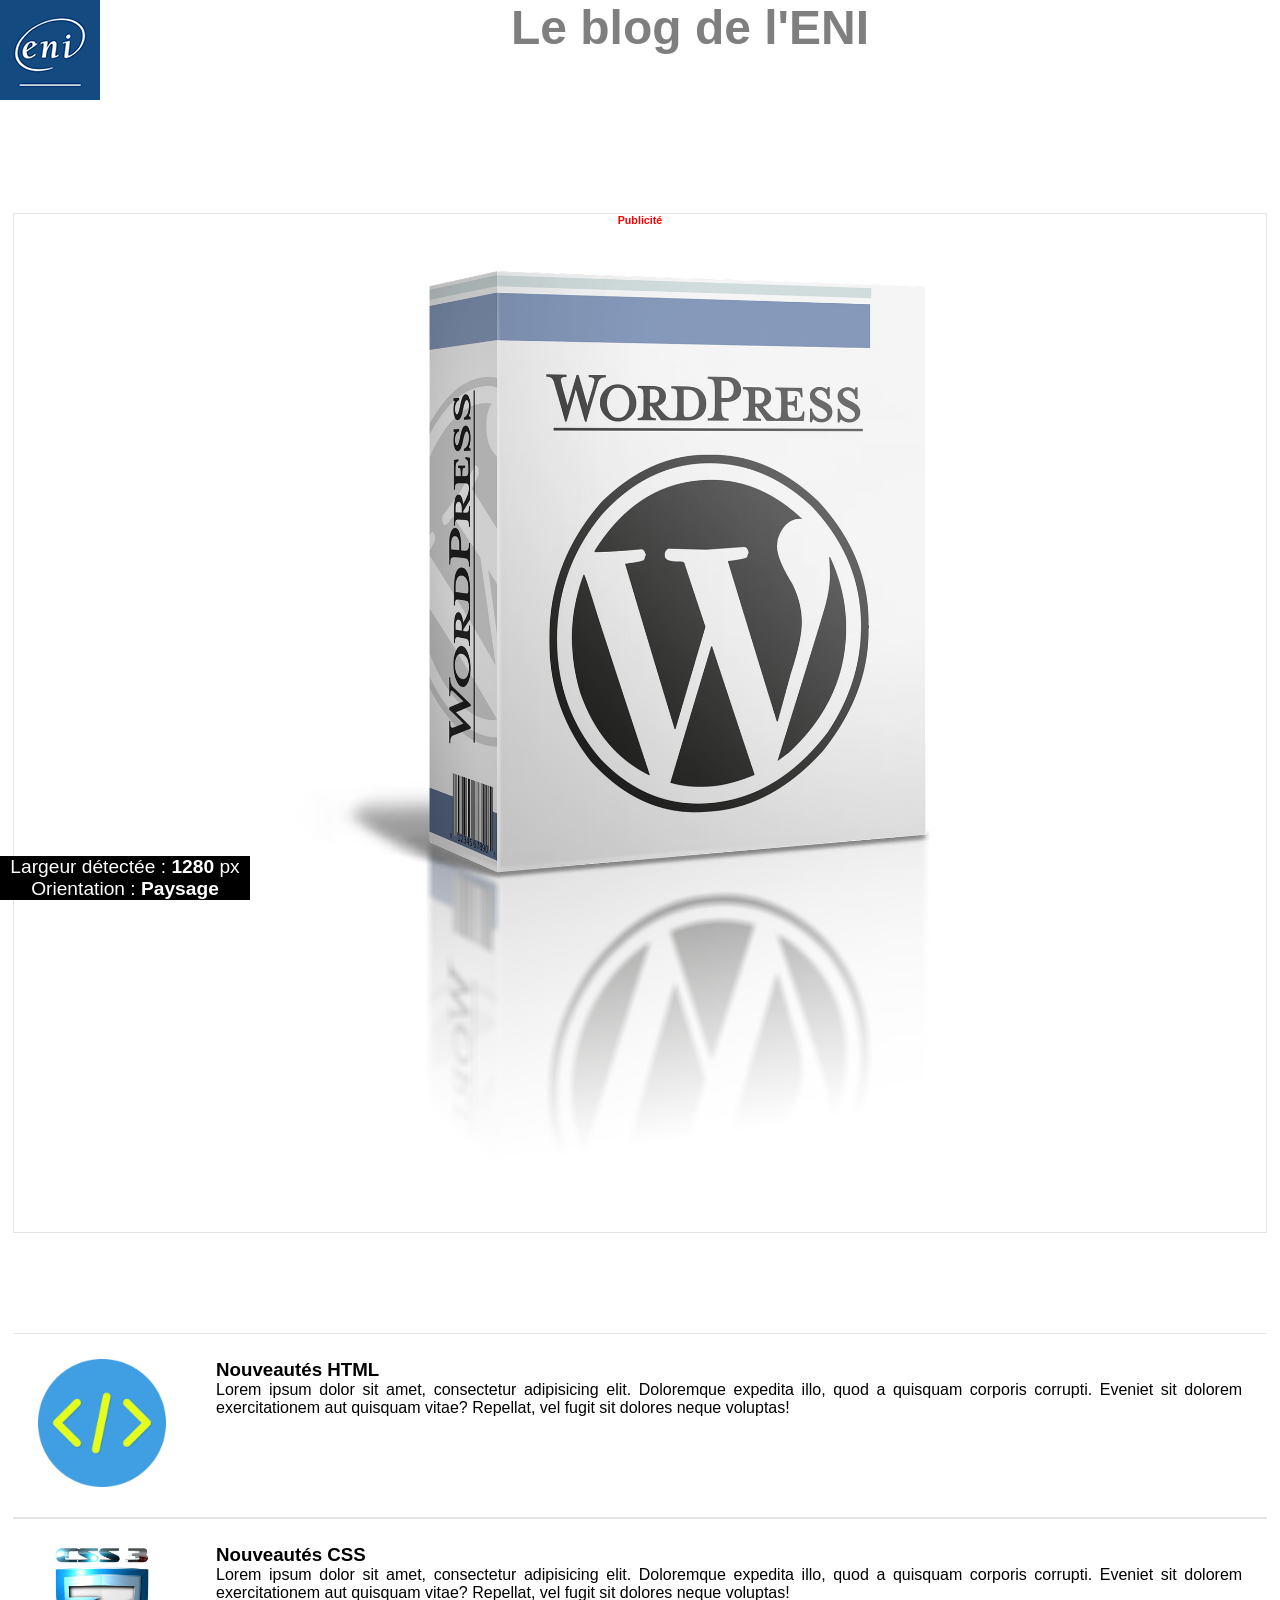
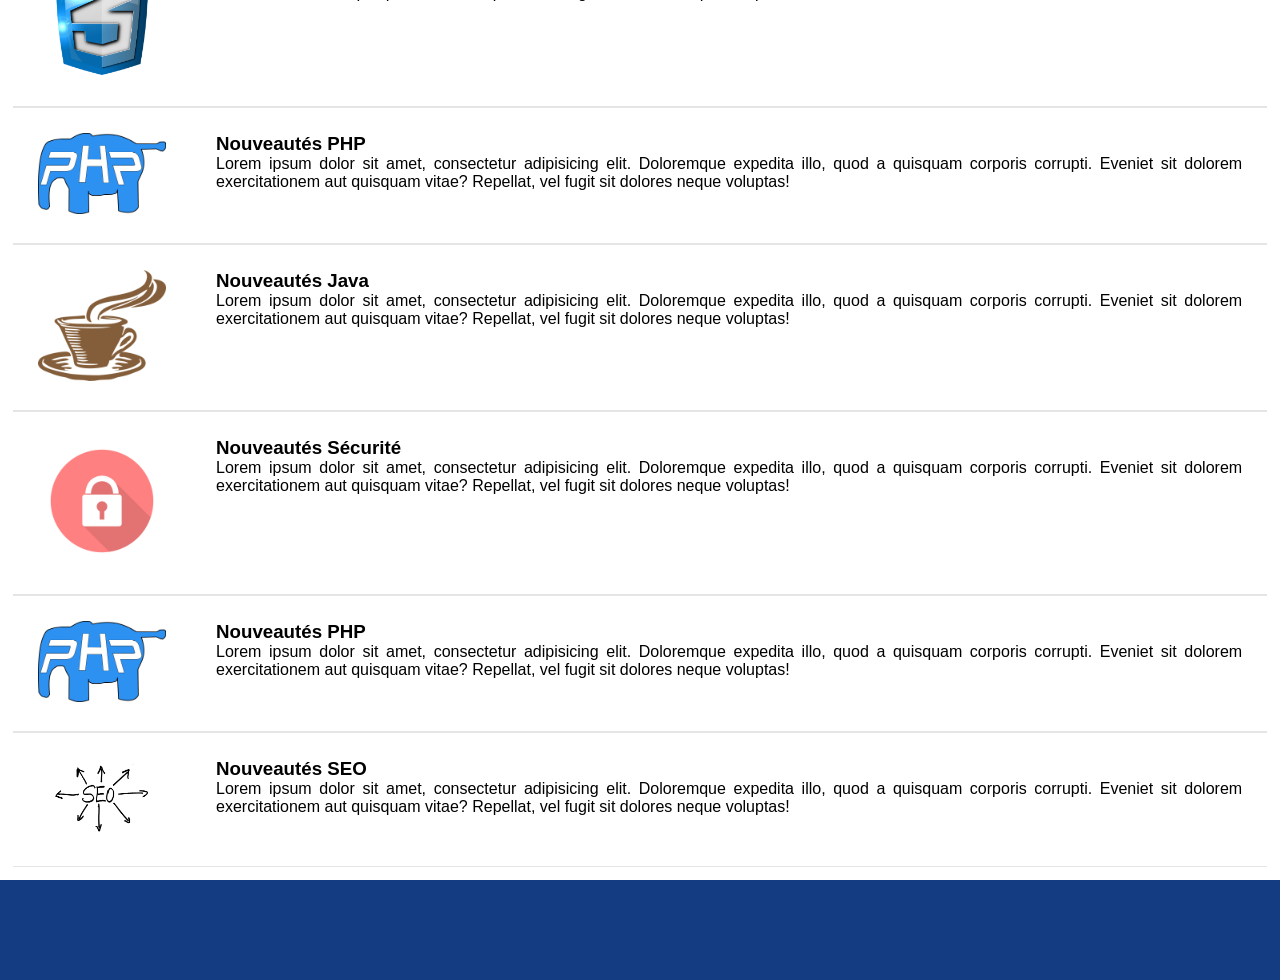
<file: la_responsivite/Pré-requis TP - Fichiers à télécharger-20260520/index.html>
<!DOCTYPE html>
<html lang="fr">
<head>
    <meta charset="UTF-8">
    <meta http-equiv="X-UA-Compatible" content="IE=edge">
    <meta name="viewport" content="width=device-width, initial-scale=1.0">
    <title>Media Queries</title>
    <link rel="stylesheet" href="style.css">
    <link rel="stylesheet" href="informations.css">
    <link rel="stylesheet" href="tp.css">
</head>
<body>
    <!--***************************************************************-->
    <!--Compteur de largeur-->
    <!--NE PAS MODIFIER-->
    <aside class="informations">
        Largeur détectée : <strong id="largeur">500</strong> px
        <br>
        Orientation : <strong id="orientation"></strong>
    </aside>
    <!--***************************************************************-->

    <section class="bandeau">
        <img src="Assets/Images/logo-eni.png" alt="Logo de l'ENI">
        <h1>Le blog de l'ENI</h1>
    </section>
    <main>
        <aside class="publicite">
            <h6>Publicité</h6>
            <a href="http://www.wordpress.com" target="_blank" noopener noreferrer>
                <img src="Assets/Images/pub_wordpress.png" alt="Publicité pour WordPress">
            </a>
        </aside>
        <section class="articles">
            <article>
                <div class="imageArticle">
                    <img src="Assets/Images/html.png" alt="Logo balises">
                </div>
                <div>
                    <h1>Nouveautés HTML</h1>
                    <p>Lorem ipsum dolor sit amet, consectetur adipisicing elit. Doloremque expedita illo, quod a quisquam corporis corrupti. Eveniet sit dolorem exercitationem aut quisquam vitae? Repellat, vel fugit sit dolores neque voluptas!</p>
                </div>
            </article>
            <article>
                <div class="imageArticle">
                    <img src="Assets/Images/css.png" alt="Logo css">
                </div>
                <div>
                    <h1>Nouveautés CSS</h1>
                    <p>Lorem ipsum dolor sit amet, consectetur adipisicing elit. Doloremque expedita illo, quod a quisquam corporis corrupti. Eveniet sit dolorem exercitationem aut quisquam vitae? Repellat, vel fugit sit dolores neque voluptas!</p>
                </div>
            </article>
            <article>
                <div class="imageArticle">
                    <img src="Assets/Images/php.png" alt="Logo php">
                </div>
                <div>
                    <h1>Nouveautés PHP</h1>
                    <p>Lorem ipsum dolor sit amet, consectetur adipisicing elit. Doloremque expedita illo, quod a quisquam corporis corrupti. Eveniet sit dolorem exercitationem aut quisquam vitae? Repellat, vel fugit sit dolores neque voluptas!</p>
                </div>
            </article>
            <article>
                <div class="imageArticle">
                    <img src="Assets/Images/java.png" alt="Logo java">
                </div>
                <div>
                    <h1>Nouveautés Java</h1>
                    <p>Lorem ipsum dolor sit amet, consectetur adipisicing elit. Doloremque expedita illo, quod a quisquam corporis corrupti. Eveniet sit dolorem exercitationem aut quisquam vitae? Repellat, vel fugit sit dolores neque voluptas!</p>
                </div>
            </article>
            <article>
                <div class="imageArticle">
                    <img src="Assets/Images/cyber-security.png" alt="Logo cyber-sécurité">
                </div>
                <div>
                    <h1>Nouveautés Sécurité</h1>
                    <p>Lorem ipsum dolor sit amet, consectetur adipisicing elit. Doloremque expedita illo, quod a quisquam corporis corrupti. Eveniet sit dolorem exercitationem aut quisquam vitae? Repellat, vel fugit sit dolores neque voluptas!</p>
                </div>
            </article>
            <article>
                <div class="imageArticle">
                    <img src="Assets/Images/php.png" alt="Logo php">
                </div>
                <div>
                    <h1>Nouveautés PHP</h1>
                    <p>Lorem ipsum dolor sit amet, consectetur adipisicing elit. Doloremque expedita illo, quod a quisquam corporis corrupti. Eveniet sit dolorem exercitationem aut quisquam vitae? Repellat, vel fugit sit dolores neque voluptas!</p>
                </div>
            </article>
            <article>
                <div class="imageArticle">
                    <img src="Assets/Images/search-engine-optimization.png" alt="Logo SEO">
                </div>
                <div>
                    <h1>Nouveautés SEO</h1>
                    <p>Lorem ipsum dolor sit amet, consectetur adipisicing elit. Doloremque expedita illo, quod a quisquam corporis corrupti. Eveniet sit dolorem exercitationem aut quisquam vitae? Repellat, vel fugit sit dolores neque voluptas!</p>
                </div>
            </article>
        </section>  
    </main>
    <footer>
        
    </footer>
    <script src="informations.js" async defer></script>
</body>
</html>
</file>
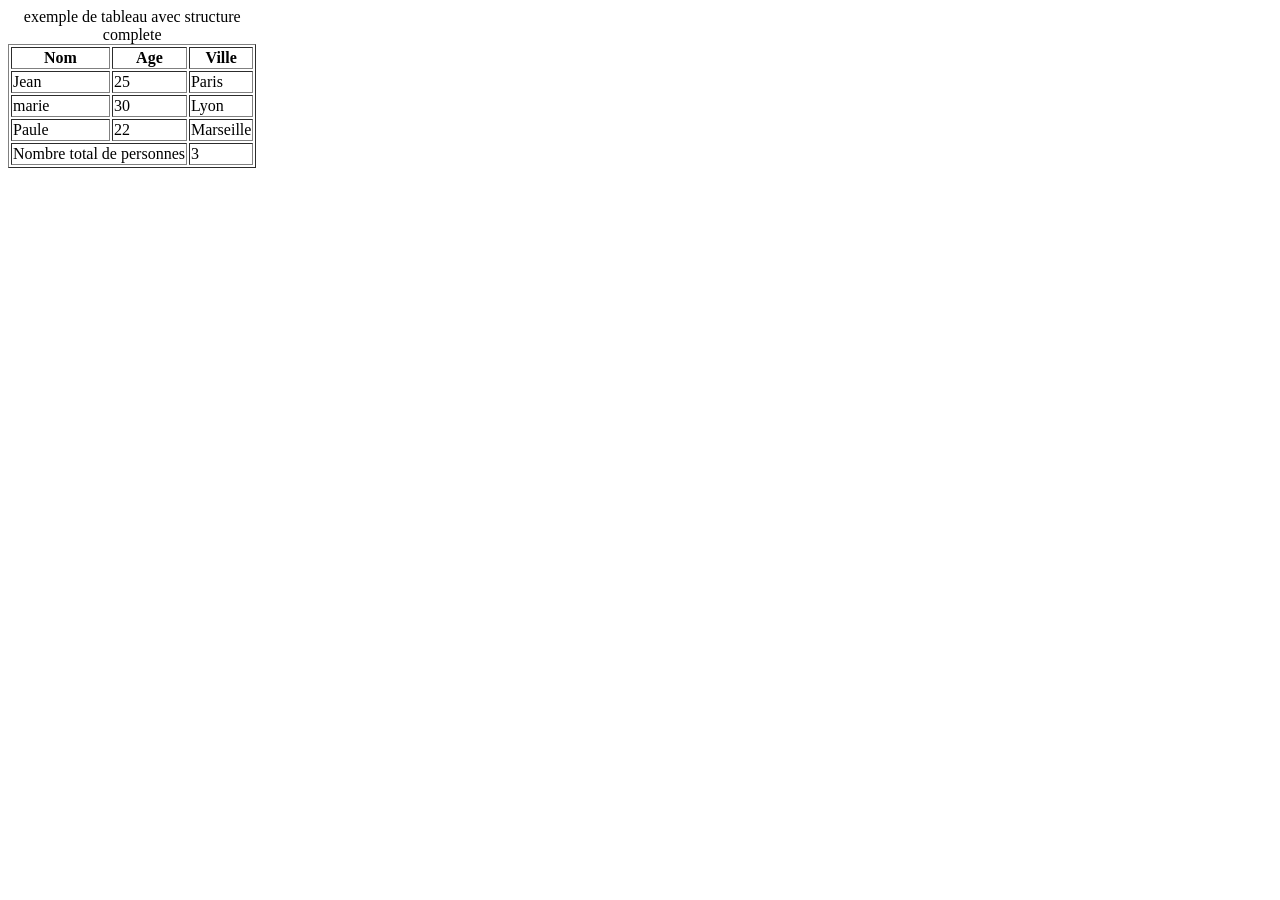
<file: tableau.html>
<!DOCTYPE html>
<html lang="en">
<head>
    <meta charset="UTF-8">
    <meta name="viewport" content="width=device-width, initial-scale=1.0">
    <title>exemple de tableau complexe</title>
</head>
<body>
    <table border="1">
<caption>exemple de tableau avec structure complete</caption>
        <thead>
            <tr>
                <th>Nom</th>
                <th>Age</th>
                <th>Ville</th>
            </tr>
        </thead>
        <tbody>
            <tr>
                <td>Jean</td>
                <td>25</td>
                <td>Paris</td>
            </tr>
            <tr>
                <td>marie</td>
                <td>30</td>
                <td>Lyon</td>
            </tr>
            <tr>
                <td>Paule</td>
                <td>22</td>
                <td>Marseille</td>
            </tr>
        </tbody>
        <tfoot>
            <tr>
                <td colspan="2"> Nombre total de personnes</td>
                <td>3</td>
            </tr>
        </tfoot>
    </table>
        

    
</body>
</html>
</file>
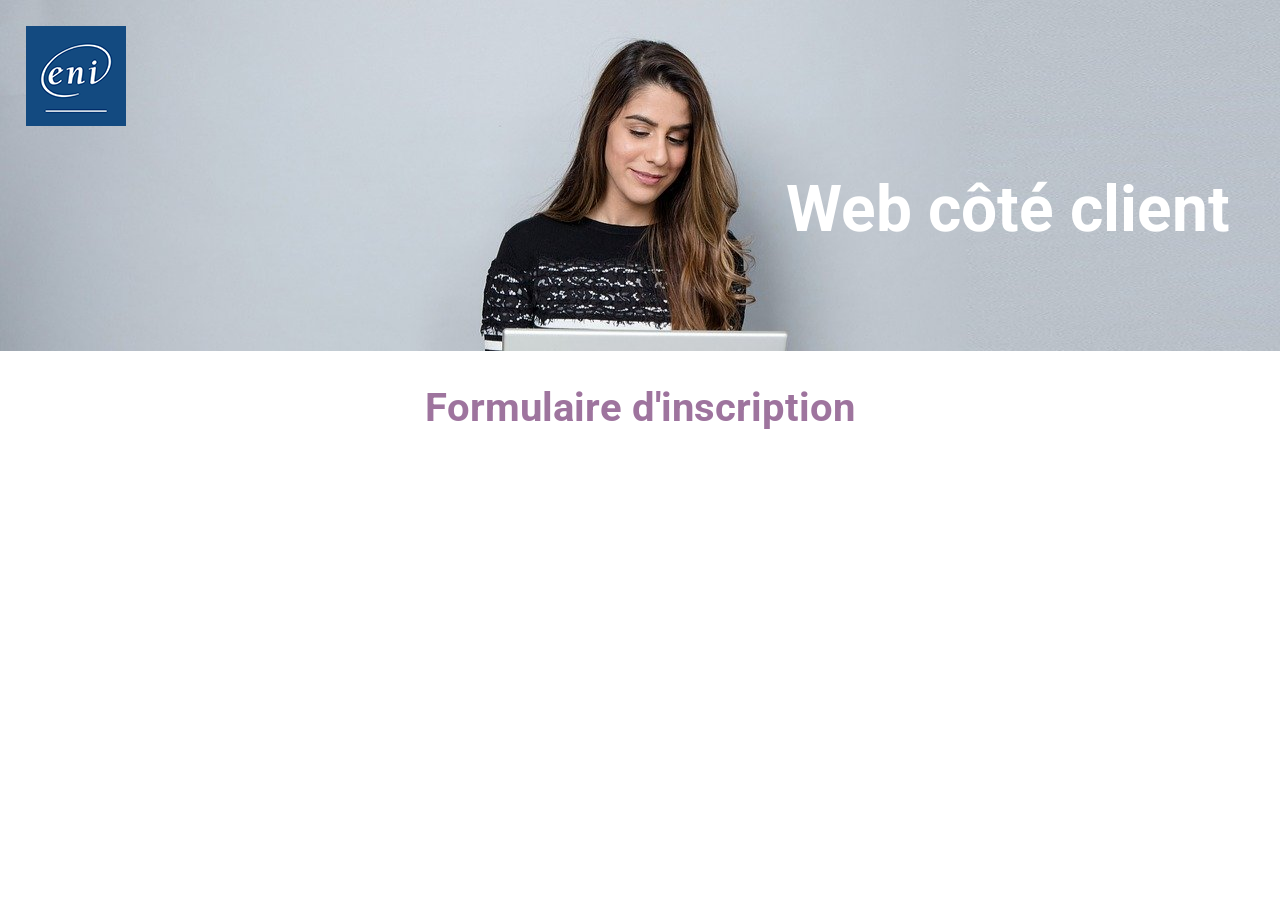
<file: la_responsivite/Pré-requis TP - Fichiers à télécharger-20260520 (1)/formulaire.html>
<!DOCTYPE html>
<html>
    <head>
        <meta charset="utf-8">
        <meta http-equiv="X-UA-Compatible" content="IE=edge">
        <title>Formulaire</title>
        <meta name="description" content="">
        <meta name="viewport" content="width=device-width, initial-scale=1">
        
        <link rel="stylesheet" href="header.css">
        <link rel="stylesheet" href="formulaire.css">  

    </head>
    <body>
        <header>
            <img src="images/logo-eni.png" alt="Logo de l'école ENI">
            <div class="titre">
                <h1>Web côté client</h1>
            </div>
        </header>
       <h2>Formulaire d'inscription</h2>

        <main>
            <section class="sectionForm">
                <!--Formulaire à insérer ici-->
            </section>
        </main>
    </body>
</html>
</file>
<file: la_responsivite/Pré-requis TP - Fichiers à télécharger-20260520/style.css>
/*
MOBILE FIRST
*/

* {
    margin: 0;
    padding: 0;
}

body {
    font-family: 'Open Sans', sans-serif;
}

main {
    display: flex;
    flex-direction: column;
    justify-content: center;
    padding: 1%
}

article {
    display: flex;
    border-top: 1px solid rgba(0, 0, 0, 0.1);
    border-bottom: 1px solid rgba(0, 0, 0, 0.1);
}

div {
    margin: 2%;
}

footer {
    height: 100px;
    background-color: rgb(20, 60, 130);
}

.bandeau {
    display: flex;
}

.publicite {
    display: flex;
    flex-direction: column;
    margin-top: 8%;
    margin-bottom: 8%;
    border: 1px solid rgba(0, 0, 0, 0.1);
}

.articles {
    flex-grow: 7;
}

.articles p {
    text-align: justify;
}

.bandeau h1 {
    font-size: 3em;
    text-align: center;
    width: 100%;
    color: rgba(0, 0, 0, 0.5);
}

.imageArticle img {
    width: 10vw;
}

.publicite h6 {
    text-align: center;
    color: red;
}

.publicite img{
    width: 60%;
}

.publicite a {
    text-align: center;
}
</file>
<file: la_responsivite/Pré-requis TP - Fichiers à télécharger-20260520/informations.css>
/**************************************
    Compteur de largeur et orientation
    NE PAS MODIFIER
***************************************/

.informations {
    width: 250px;
    background-color: black;
    color: white;
    text-align: center;
    font-size: 1.2rem;
    position: fixed;
    bottom: 0;
    left: 0;
    z-index: 1;
}
</file>
<file: la_responsivite/Pré-requis TP - Fichiers à télécharger-20260520/tp.css>
/****************************************************
Mettre en place le CSS et les Media Queries pour :
- Un écran desktop
-L'impression
****************************************************/
</file>
<file: la_responsivite/Pré-requis TP - Fichiers à télécharger-20260520 (1)/header.css>
/*
    CSS fourni - NE PAS MODIFIER
*/

@import url('https://fonts.googleapis.com/css2?family=Roboto:ital@0&display=swap');

body {
    margin: 0px;
    font-family: 'Roboto', sans-serif;
}

header {
    background: url("./images/woman.jpg") no-repeat, url(./images/fond.PNG) repeat;
    color: white;
    height: 300px;
    margin: 0px;
    padding: 2%;
}

h2 {
    text-align: center;
    padding-bottom: 2%;
    color: rgb(158, 116, 158);
    font-size: 2.5rem;
}

.titre {
    display: flex;
    justify-content: flex-end;
    padding-right: 2%;
}

.sectionForm {
    padding: 1%;
    display: flex;
    flex-direction: row;
    justify-content: space-evenly;
    flex-wrap: wrap;
    margin-bottom: 50px;
}

.titre h1 {
    font-size: 4em;
}



@media screen and (max-width: 640px) {
    header {
        background: url("./images/woman.jpg") no-repeat 25% 15%, url(./images/fond.PNG) repeat;
        color: white;
        height: 300px;
        margin: 0px;
        padding: 2%;
    }
}
</file>
<file: la_responsivite/Pré-requis TP - Fichiers à télécharger-20260520 (1)/formulaire.css>
/*
    CSS à compléter
*/
</file>
